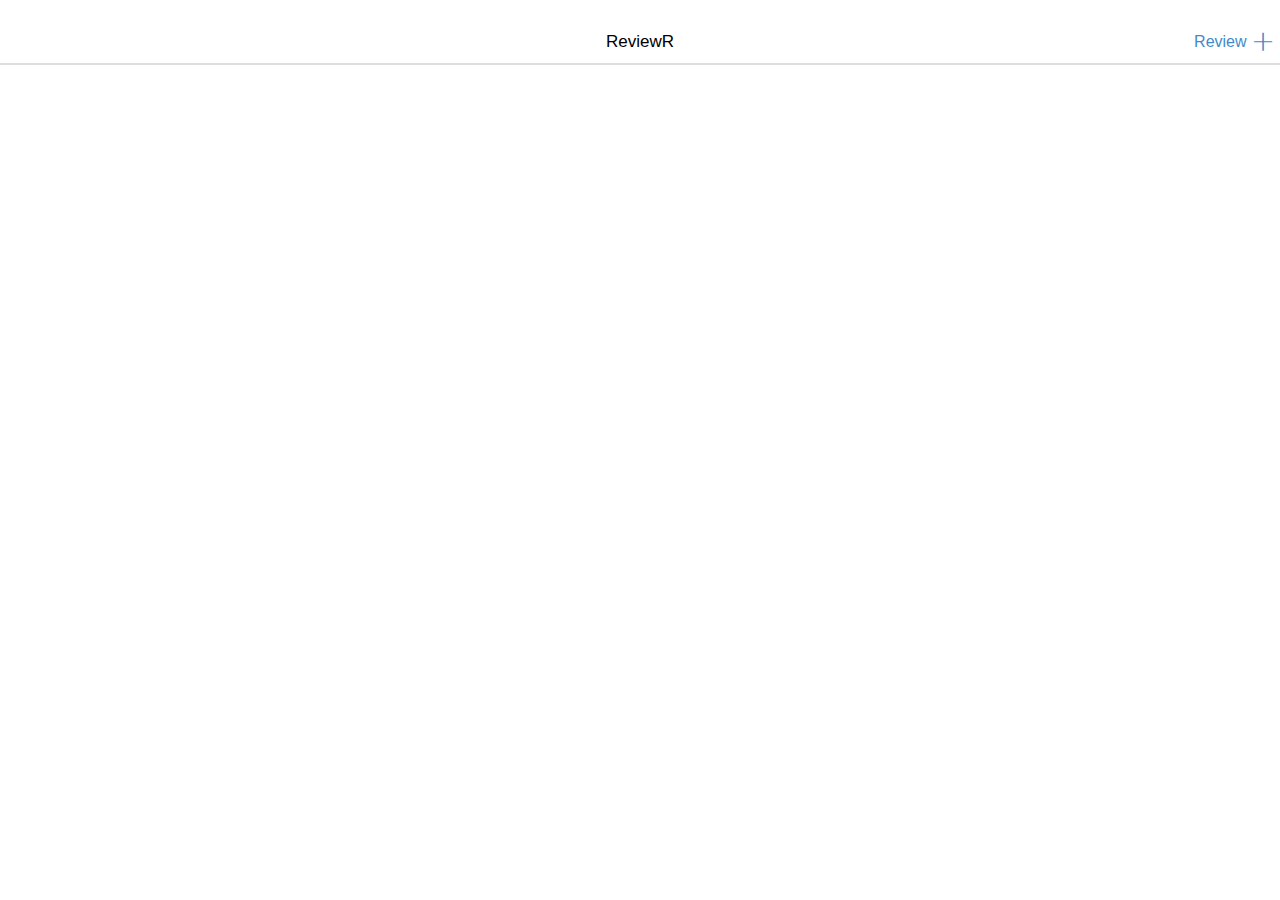
<file: platforms/browser/www/index.html>
<!--people.html-->

<!DOCTYPE html>
<html>
    <head>
        <meta http-equiv="Content-Security-Policy" content="default-src 'self' data: gap: https://ssl.gstatic.com http://griffis.edumedia.ca  http://jurt0001.edumedia.ca 'unsafe-eval'; style-src 'self' 'unsafe-inline'; media-src *; img-src 'self' data: content: griffis.edumedia.ca  placeholdit.imgix.net placehold.it ;"/>
        <meta name="format-detection" content="telephone=no"/>
        <meta name="msapplication-tap-highlight" content="no"/>
        <meta name="viewport" content="user-scalable=no, initial-scale=1, maximum-scale=1, minimum-scale=1, width=device-width"/>
        
        <!-- Include the compiled Ratchet CSS -->
        <link href="css/ratchet.css" rel="stylesheet" />
        <link rel="stylesheet" type="text/css" href="css/main.css">
        
        <title>Reviewr</title>
        
    </head>
    <body>
        <header class="bar bar-nav">
            <a class="btn btn-link btn-nav pull-right" href="#peepsModal" id="add-review">
                Review
                <span class="icon icon-plus"></span>
            </a>
            <h1 class="title">ReviewR</h1>
        </header>
        <!--
        <nav class="bar bar-tab">
            <a class="tab-item">
                <span class="icon icon-plus"></span>
                <span class="tab-label">Add Person</span>
            </a>
        </nav>
        -->
        <div class="content" id="myList">
            <!-- read through localStorage for contacts -->
            <ul class="table-view" id="review-list">

<!--
                  <li class="table-view-cell">
                    <span class="itemName">Horse</span> 

                    <a class="navigate-right pull-right" href="#deleteModal">   
                      <span class="star-rating" pull-left>5 Stars</span>
                    </a>
                </li>
-->
               
            </ul>
        </div>
        
        <div id="peepsModal" class="modal">
            
               <header class="bar bar-nav">
<!--                <a class="icon icon-close pull-right" href="#peepsModal"></a>-->
                <h1 class="title">Review</h1>
            </header>

<div class="content contentModal">

                    <form class="input-group" id="form">
                        <div class="input-row item" >
                            <label>Item</label>
                            <input id="item" type="text" placeholder="A Pony"/>
                        </div>

                        
                          <div class="input-group stars" id="stars">
                             <label></label>
                              <span class="star">&nbsp;</span>
                              <span class="star">&nbsp;</span>
                              <span class="star">&nbsp;</span>
                              <span class="star">&nbsp;</span>
                              <span class="star">&nbsp;</span>         
                        </div>
                        
                        
                        
                    <div id="captured-photo">
                        
                        
                    </div>
                        
                        
                        
                    </form>
                    <p class="content-padded">
                       <a id="takePhoto" class="btn btn-block btn-positive">
                            <span class="icon icon-play"></span>
                            Take photo 
                        </a>
                         <a id ="saveMe" href="#peepsModal" class="btn btn-primary btn-block">
                            <span class="icon icon-check"></span>
                            Save  
                        </a>
                        <a id="cancelBtn" href="#peepsModal" class="btn btn-block btn-negative">
                            <span class="icon icon-close"></span>
                            Cancel 
                        </a>
                       
                    </p>
       
       </div>
        </div>
        
        
        <div id="deleteModal" class="modal">
        <div class="content contentModal">
        
        <div id="capturedImage">
            
        </div>
        
        
        <p class="content-padded">
        
        
        
        
        <a id="deleteReview" href="#deleteModal" class="btn btn-block btn-negative">
                            <span class="icon icon-close"></span>
                            Delete
        </a>  
        <a id="back" href="#deleteModal" class="btn btn-block btn-primary">
                            <span class="icon icon-close"></span>
                            Back
        </a>
          
           
        </p>
        <!-- <img src="img/animal-brown-horse.jpg" alt="Horse"> -->
        
            </div>
        </div>
        
        
        
        <script type="text/javascript" src="cordova.js"></script>
        <!-- include the compiled Ratchet JS -->
        <script src="js/ratchet.min.js"></script>
        <script src="js/moment.js"></script>
        <script src="js/index.js"></script>
    </body>
</html>
</file>
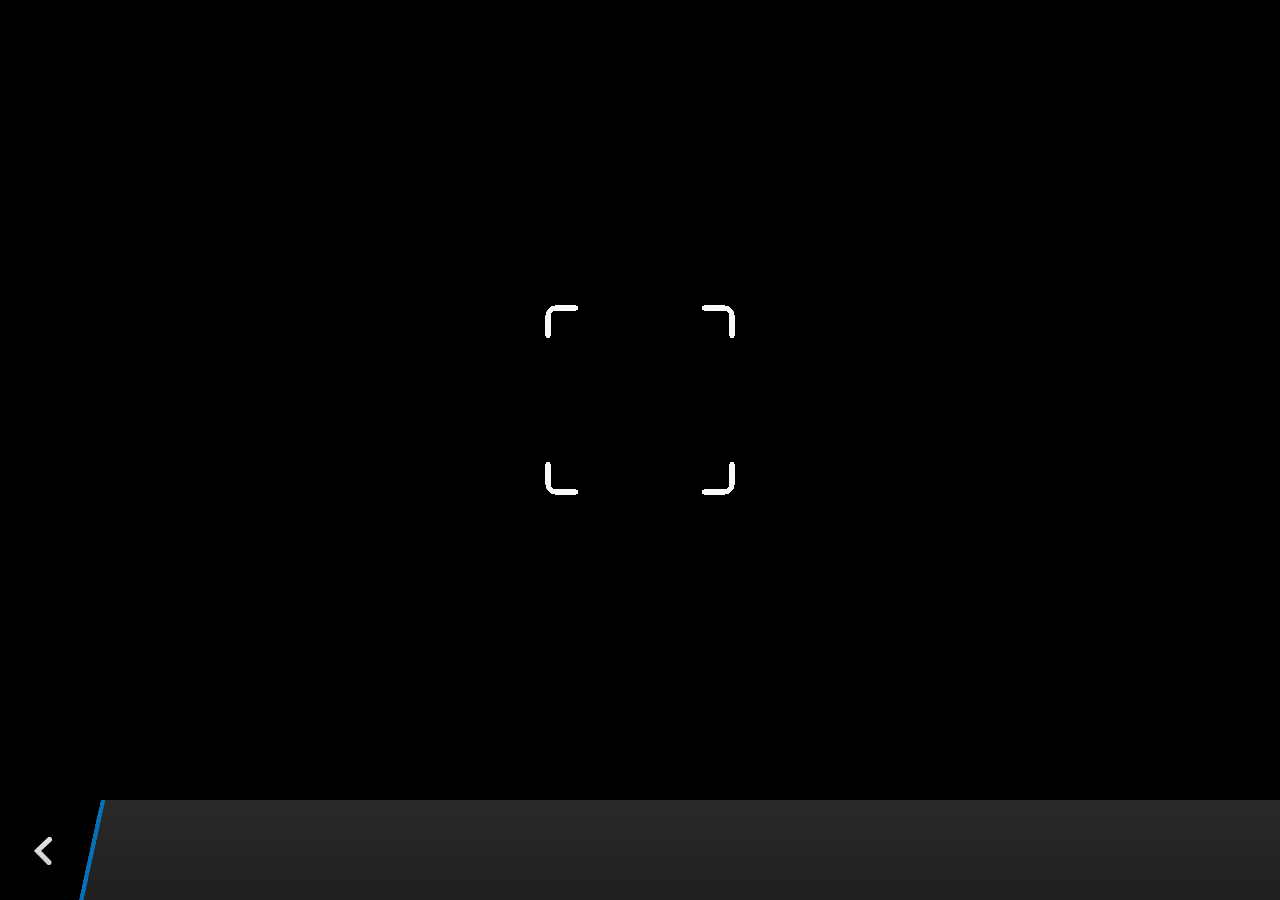
<file: plugins/cordova-plugin-camera/www/blackberry10/assets/camera.html>
<!--
 Licensed under the Apache License, Version 2.0 (the "License");
 you may not use this file except in compliance with the License.
 You may obtain a copy of the License at

 http://www.apache.org/licenses/LICENSE-2.0

 Unless required by applicable law or agreed to in writing, software
 distributed under the License is distributed on an "AS IS" BASIS,
 WITHOUT WARRANTIES OR CONDITIONS OF ANY KIND, either express or implied.
 See the License for the specific language governing permissions and
 limitations under the License.
 -->
<!DOCTYPE HTML>
<html lang="en">
    <head>
        <meta charset="utf-8">
        <script src="camera.js" type="text/javascript"></script>
        <script>
            var meta = document.createElement("meta");
            meta.setAttribute('name','viewport');
            meta.setAttribute('content','initial-scale='+ (1/window.devicePixelRatio) + ',user-scalable=no');
            document.getElementsByTagName('head')[0].appendChild(meta);
        </script>
    </head>
    <style type="text/css">
        body {
            background-color: black;
        }
        .action-bar {
            position: fixed;
            left: 0px;
            bottom: 0px;
            height: 100px;
            width: 100%;
            background-image: linear-gradient(rgb(41, 41, 41), rgb(32, 32, 32));
        }
        .action-bar-back {
            width: 78px;
            height: 100px;
            background-color: black;
        }
        .action-bar-divider {
            position: fixed;
            bottom: 0px;
            left: 78px;
            width: 28px;
            height: 100px;
            background-image: url([data-uri]);
        }
        .action-bar-back-button {
            position: fixed;
            bottom: 35px;
            left: 34px;
            width: 18px;
            height: 28px;
            background-image: url([data-uri]);
        }
        .camera-cross-hairs {
            position: fixed;
            top: 50%;
            left: 50%;
            -webkit-transform: translate(-50%, -147px);
            width: 194px;
            height: 195px;
            background-image: url([data-uri]); 
        }
    </style>
    <body>
        <div id="camera">
            <video id="v"></video>
            <div class="camera-cross-hairs"></div>
        </div>
        <canvas id="c" style="display: none;"></canvas>
        <div class="action-bar">
            <div id="back" class="action-bar-back">
                <div class="action-bar-back-button"></div>
            </div>
            <div class="action-bar-divider"></div>
        </div>
    </body>
</html>
</file>
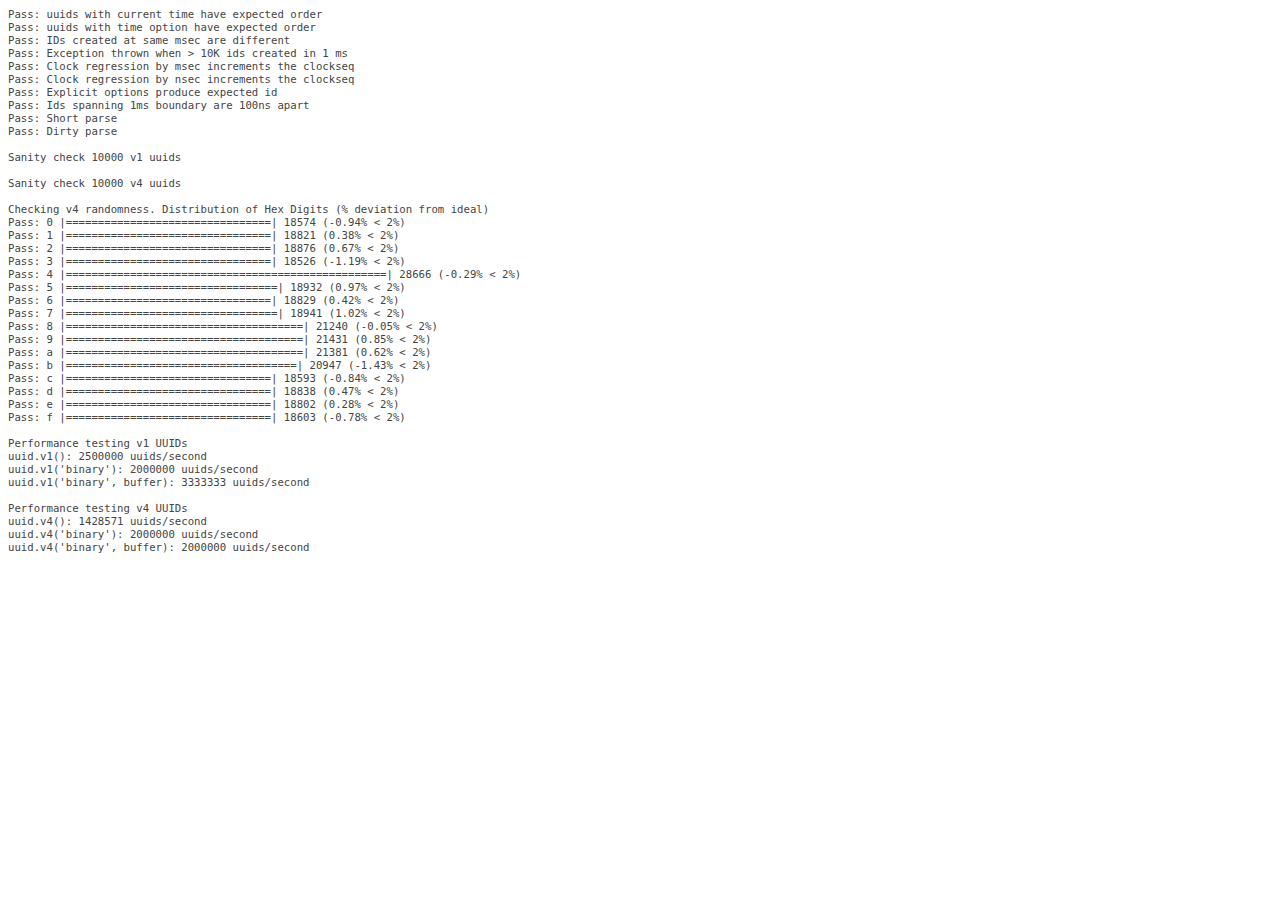
<file: platforms/ios/cordova/node_modules/node-uuid/test/test.html>
<html>
  <head>
    <style>
      div {
        font-family: monospace;
        font-size: 8pt;
      }
      div.log {color: #444;}
      div.warn {color: #550;}
      div.error {color: #800; font-weight: bold;}
    </style>
    <script src="../uuid.js"></script>
  </head>
  <body>
    <script src="./test.js"></script>
  </body>
</html>
</file>
<file: platforms/browser/www/css/ratchet.css>
/*!
 * =====================================================
 * Ratchet v2.0.2 (http://goratchet.com)
 * Copyright 2014 Connor Sears
 * Licensed under MIT (https://github.com/twbs/ratchet/blob/master/LICENSE)
 *
 * v2.0.2 designed by @connors.
 * =====================================================
 */

/*! normalize.css v3.0.1 | MIT License | git.io/normalize */
html {
  font-family: sans-serif;
  -webkit-text-size-adjust: 100%;
      -ms-text-size-adjust: 100%;
}

body {
  margin: 0;
  margin-top: 25px;   
}

article,
aside,
details,
figcaption,
figure,
footer,
header,
hgroup,
main,
nav,
section,
summary {
  display: block;
}

audio,
canvas,
progress,
video {
  display: inline-block;
  vertical-align: baseline;
}

audio:not([controls]) {
  display: none;
  height: 0;
}

[hidden],
template {
  display: none;
}

a {
  background: transparent;
}

a:active,
a:hover {
  outline: 0;
}

abbr[title] {
  border-bottom: 1px dotted;
}

b,
strong {
  font-weight: bold;
}

dfn {
  font-style: italic;
}

h1 {
  margin: .67em 0;
  font-size: 2em;
}

mark {
  color: #000;
  background: #ff0;
}

small {
  font-size: 80%;
}

sub,
sup {
  position: relative;
  font-size: 75%;
  line-height: 0;
  vertical-align: baseline;
}

sup {
  top: -.5em;
}

sub {
  bottom: -.25em;
}

img {
  border: 0;
}

svg:not(:root) {
  overflow: hidden;
}

figure {
  margin: 1em 40px;
}

hr {
  height: 0;
  -moz-box-sizing: content-box;
       box-sizing: content-box;
}

pre {
  overflow: auto;
}

code,
kbd,
pre,
samp {
  font-family: monospace, monospace;
  font-size: 1em;
}

button,
input,
optgroup,
select,
textarea {
  margin: 0;
  font: inherit;
  color: inherit;
}

button {
  overflow: visible;
}

button,
select {
  text-transform: none;
}

button,
html input[type="button"],
input[type="reset"],
input[type="submit"] {
  -webkit-appearance: button;
  cursor: pointer;
}

button[disabled],
html input[disabled] {
  cursor: default;
}

button::-moz-focus-inner,
input::-moz-focus-inner {
  padding: 0;
  border: 0;
}

input {
  line-height: normal;
}

input[type="checkbox"],
input[type="radio"] {
  box-sizing: border-box;
  padding: 0;
}

input[type="number"]::-webkit-inner-spin-button,
input[type="number"]::-webkit-outer-spin-button {
  height: auto;
}

input[type="search"] {
  -webkit-box-sizing: content-box;
     -moz-box-sizing: content-box;
          box-sizing: content-box;
  -webkit-appearance: textfield;
}

input[type="search"]::-webkit-search-cancel-button,
input[type="search"]::-webkit-search-decoration {
  -webkit-appearance: none;
}

fieldset {
  padding: .35em .625em .75em;
  margin: 0 2px;
  border: 1px solid #c0c0c0;
}

legend {
  padding: 0;
  border: 0;
}

textarea {
  overflow: auto;
}

optgroup {
  font-weight: bold;
}

table {
  border-spacing: 0;
  border-collapse: collapse;
}

td,
th {
  padding: 0;
}

* {
  -webkit-box-sizing: border-box;
     -moz-box-sizing: border-box;
          box-sizing: border-box;
}

body {
  position: fixed;
  top: 0;
  right: 0;
  bottom: 0;
  left: 0;
  font-family: "Helvetica Neue", Helvetica, sans-serif;
  font-size: 17px;
  line-height: 21px;
  color: #000;
  background-color: #fff;
}

a {
  color: #428bca;
  text-decoration: none;

  -webkit-tap-highlight-color: transparent;
}
a:active {
  color: #3071a9;
}

.content {
  position: relative;
  top: 0;
  right: 0;
  bottom: 0;
  left: 0;
  overflow: auto;
  -webkit-overflow-scrolling: touch;
  background-color: #fff;
}

.content > * {
  -webkit-translate:  translate3d(0,0,0); /* append */
/*
  -webkit-transform: translateZ(0);          omit
      /*-ms-transform: translateZ(0);      omit */  
          /*transform: translateZ(0);      omit
*/
}

.bar-nav ~ .content {
  padding-top: 44px;
}

.bar-header-secondary ~ .content {
  padding-top: 88px;
}

.bar-footer ~ .content {
  padding-bottom: 44px;
}

.bar-footer-secondary ~ .content {
  padding-bottom: 88px;
}

.bar-tab ~ .content {
  padding-bottom: 50px;
}

.bar-footer-secondary-tab ~ .content {
  padding-bottom: 94px;
}

.content-padded {
  margin: 10px;
}

.pull-left {
  float: left;
}

.pull-right {
  float: right;
}

.clearfix:before, .clearfix:after {
  display: table;
  content: " ";
}
.clearfix:after {
  clear: both;
}

h1, h2, h3, h4, h5, h6 {
  margin-top: 0;
  margin-bottom: 10px;
  line-height: 1;
}

h1, .h1 {
  font-size: 36px;
}

h2, .h2 {
  font-size: 30px;
}

h3, .h3 {
  font-size: 24px;
}

h4, .h4 {
  font-size: 18px;
}

h5, .h5 {
  margin-top: 20px;
  font-size: 14px;
}

h6, .h6 {
  margin-top: 20px;
  font-size: 12px;
}

p {
  margin-top: 0;
  margin-bottom: 10px;
  font-size: 14px;
  color: #777;
}

.btn {
  position: relative;
  display: inline-block;
  padding: 6px 8px 7px;
  margin-bottom: 0;
  font-size: 12px;
  font-weight: 400;
  line-height: 1;
  color: #333;
  text-align: center;
  white-space: nowrap;
  vertical-align: top;
  cursor: pointer;
  background-color: white;
  border: 1px solid #ccc;
  border-radius: 3px;
}
.btn:active, .btn.active {
  color: inherit;
  background-color: #ccc;
}
.btn:disabled, .btn.disabled {
  opacity: .6;
}

.btn-primary {
  color: #fff;
  background-color: #428bca;
  border: 1px solid #428bca;
}
.btn-primary:active, .btn-primary.active {
  color: #fff;
  background-color: #3071a9;
  border: 1px solid #3071a9;
}

.btn-positive {
  color: #fff;
  background-color: #5cb85c;
  border: 1px solid #5cb85c;
}
.btn-positive:active, .btn-positive.active {
  color: #fff;
  background-color: #449d44;
  border: 1px solid #449d44;
}

.btn-negative {
  color: #fff;
  background-color: #d9534f;
  border: 1px solid #d9534f;
}
.btn-negative:active, .btn-negative.active {
  color: #fff;
  background-color: #c9302c;
  border: 1px solid #c9302c;
}

.btn-outlined {
  background-color: transparent;
}
.btn-outlined.btn-primary {
  color: #428bca;
}
.btn-outlined.btn-positive {
  color: #5cb85c;
}
.btn-outlined.btn-negative {
  color: #d9534f;
}
.btn-outlined.btn-primary:active, .btn-outlined.btn-positive:active, .btn-outlined.btn-negative:active {
  color: #fff;
}

.btn-link {
  padding-top: 6px;
  padding-bottom: 6px;
  color: #428bca;
  background-color: transparent;
  border: 0;
}
.btn-link:active, .btn-link.active {
  color: #3071a9;
  background-color: transparent;
}

.btn-block {
  display: block;
  width: 100%;
  padding: 15px 0;
  margin-bottom: 10px;
  font-size: 18px;
}

input[type="submit"],
input[type="reset"],
input[type="button"] {
  width: 100%;
}

.btn .badge {
  margin: -2px -4px -2px 4px;
  font-size: 12px;
  background-color: rgba(0, 0, 0, .15);
}

.btn .badge-inverted,
.btn:active .badge-inverted {
  background-color: transparent;
}

.btn-primary:active .badge-inverted,
.btn-positive:active .badge-inverted,
.btn-negative:active .badge-inverted {
  color: #fff;
}

.btn-block .badge {
  position: absolute;
  right: 0;
  margin-right: 10px;
}

.btn .icon {
  font-size: inherit;
}

.bar {
  position: fixed;
  right: 0;
  left: 0;
  z-index: 10;
  height: 44px;
  padding-right: 10px;
  padding-left: 10px;
  background-color: white;
  border-bottom: 1px solid #ddd;

  -webkit-backface-visibility: hidden;
          backface-visibility: hidden;
}

.bar-header-secondary {
  top: 44px;
}

.bar-footer {
  bottom: 0;
}

.bar-footer-secondary {
  bottom: 44px;
}

.bar-footer-secondary-tab {
  bottom: 50px;
}

.bar-footer,
.bar-footer-secondary,
.bar-footer-secondary-tab {
  border-top: 1px solid #ddd;
  border-bottom: 0;
}

.bar-nav {
  top: 0;
}

.title {
  position: absolute;
  display: block;
  width: 100%;
  padding: 0;
  margin: 0 -10px;
  font-size: 17px;
  font-weight: 500;
  line-height: 44px;
  color: #000;
  text-align: center;
  white-space: nowrap;
}

.title a {
  color: inherit;
}

.bar-tab {
  bottom: 0;
  display: table;
  width: 100%;
  height: 50px;
  padding: 0;
  table-layout: fixed;
  border-top: 1px solid #ddd;
  border-bottom: 0;
}
.bar-tab .tab-item {
  display: table-cell;
  width: 1%;
  height: 50px;
  color: #929292;
  text-align: center;
  vertical-align: middle;
}
.bar-tab .tab-item.active, .bar-tab .tab-item:active {
  color: #428bca;
}
.bar-tab .tab-item .icon {
  top: 3px;
  width: 24px;
  height: 24px;
  padding-top: 0;
  padding-bottom: 0;
}
.bar-tab .tab-item .icon ~ .tab-label {
  display: block;
  font-size: 11px;
}

.bar .btn {
  position: relative;
  top: 7px;
  z-index: 20;
  padding: 6px 12px 7px;
  margin-top: 0;
  font-weight: 400;
}
.bar .btn.pull-right {
  margin-left: 10px;
}
.bar .btn.pull-left {
  margin-right: 10px;
}

.bar .btn-link {
  top: 0;
  padding: 0;
  font-size: 16px;
  line-height: 44px;
  color: #428bca;
  border: 0;
}
.bar .btn-link:active, .bar .btn-link.active {
  color: #3071a9;
}

.bar .btn-block {
  top: 6px;
  padding: 7px 0;
  margin-bottom: 0;
  font-size: 16px;
}

.bar .btn-nav.pull-left {
  margin-left: -5px;
}
.bar .btn-nav.pull-left .icon-left-nav {
  margin-right: -3px;
}
.bar .btn-nav.pull-right {
  margin-right: -5px;
}
.bar .btn-nav.pull-right .icon-right-nav {
  margin-left: -3px;
}

.bar .icon {
  position: relative;
  z-index: 20;
  padding-top: 10px;
  padding-bottom: 10px;
  font-size: 24px;
}
.bar .btn .icon {
  top: 3px;
  padding: 0;
}
.bar .title .icon {
  padding: 0;
}
.bar .title .icon.icon-caret {
  top: 4px;
  margin-left: -5px;
}

.bar input[type="search"] {
  height: 29px;
  margin: 6px 0;
}

.bar .segmented-control {
  top: 7px;
  margin: 0 auto;
}

.badge {
  display: inline-block;
  padding: 2px 9px 3px;
  font-size: 12px;
  line-height: 1;
  color: #333;
  background-color: rgba(0, 0, 0, .15);
  border-radius: 100px;
}
.badge.badge-inverted {
  padding: 0 5px 0 0;
  background-color: transparent;
}

.badge-primary {
  color: #fff;
  background-color: #428bca;
}
.badge-primary.badge-inverted {
  color: #428bca;
}

.badge-positive {
  color: #fff;
  background-color: #5cb85c;
}
.badge-positive.badge-inverted {
  color: #5cb85c;
}

.badge-negative {
  color: #fff;
  background-color: #d9534f;
}
.badge-negative.badge-inverted {
  color: #d9534f;
}

.card {
  margin: 10px;
  overflow: hidden;
  background-color: white;
  border: 1px solid #ddd;
  border-radius: 6px;
}

.card .table-view {
  margin-bottom: 0;
  border-top: 0;
  border-bottom: 0;
}
.card .table-view .table-view-divider:first-child {
  top: 0;
  border-top-left-radius: 6px;
  border-top-right-radius: 6px;
}
.card .table-view .table-view-divider:last-child {
  border-bottom-right-radius: 6px;
  border-bottom-left-radius: 6px;
}

.card .table-view-cell:last-child {
  border-bottom: 0;
}

.table-view {
  padding-left: 0;
  margin-top: 0;
  margin-bottom: 15px;
  list-style: none;
  background-color: #fff;
  border-top: 1px solid #ddd;
  border-bottom: 1px solid #ddd;
}

.table-view-cell {
  position: relative;
  padding: 11px 65px 11px 15px;
  overflow: hidden;
  border-bottom: 1px solid #ddd;
}
.table-view-cell:last-child {
  border-bottom: 0;
}
.table-view-cell > a:not(.btn) {
  position: relative;
  display: block;
  padding: inherit;
  margin: -11px -65px -11px -15px;
  overflow: hidden;
  color: inherit;
}
.table-view-cell > a:not(.btn):active {
  background-color: #eee;
}
.table-view-cell p {
  margin-bottom: 0;
}

.table-view-divider {
  padding-top: 6px;
  padding-bottom: 6px;
  padding-left: 15px;
  margin-top: -1px;
  margin-left: 0;
  font-weight: 500;
  color: #999;
  background-color: #fafafa;
  border-top: 1px solid #ddd;
  border-bottom: 1px solid #ddd;
}

.table-view .media,
.table-view .media-body {
  overflow: hidden;
}

.table-view .media-object.pull-left {
  margin-right: 10px;
}
.table-view .media-object.pull-right {
  margin-left: 10px;
}

.table-view-cell > .btn,
.table-view-cell > .badge,
.table-view-cell > .toggle,
.table-view-cell > a > .btn,
.table-view-cell > a > .badge,
.table-view-cell > a > .toggle {
  position: absolute;
  top: 50%;
  right: 15px;
  -webkit-transform: translateY(-50%);
      -ms-transform: translateY(-50%);
          transform: translateY(-50%);
}
.table-view-cell .navigate-left > .btn,
.table-view-cell .navigate-left > .badge,
.table-view-cell .navigate-left > .toggle,
.table-view-cell .navigate-right > .btn,
.table-view-cell .navigate-right > .badge,
.table-view-cell .navigate-right > .toggle,
.table-view-cell .push-left > .btn,
.table-view-cell .push-left > .badge,
.table-view-cell .push-left > .toggle,
.table-view-cell .push-right > .btn,
.table-view-cell .push-right > .badge,
.table-view-cell .push-right > .toggle,
.table-view-cell > a .navigate-left > .btn,
.table-view-cell > a .navigate-left > .badge,
.table-view-cell > a .navigate-left > .toggle,
.table-view-cell > a .navigate-right > .btn,
.table-view-cell > a .navigate-right > .badge,
.table-view-cell > a .navigate-right > .toggle,
.table-view-cell > a .push-left > .btn,
.table-view-cell > a .push-left > .badge,
.table-view-cell > a .push-left > .toggle,
.table-view-cell > a .push-right > .btn,
.table-view-cell > a .push-right > .badge,
.table-view-cell > a .push-right > .toggle {
  right: 35px;
}

.content > .table-view:first-child {
  margin-top: 0px;
}

input,
textarea,
button,
select {
  font-family: "Helvetica Neue", Helvetica, sans-serif;
  font-size: 17px;
}

select,
textarea,
input[type="text"],
input[type="search"],
input[type="password"],
input[type="datetime"],
input[type="datetime-local"],
input[type="date"],
input[type="month"],
input[type="time"],
input[type="week"],
input[type="number"],
input[type="email"],
input[type="url"],
input[type="tel"],
input[type="color"] {
  width: 100%;
  height: 35px;
  -webkit-appearance: none;
  padding: 0 15px;
  margin-bottom: 15px;
  line-height: 21px;
  background-color: #fff;
  border: 1px solid #ddd;
  border-radius: 3px;
  outline: none;
}

input[type="search"] {
  -webkit-box-sizing: border-box;
     -moz-box-sizing: border-box;
          box-sizing: border-box;
  padding: 0 10px;
  font-size: 16px;
  border-radius: 20px;
}

input[type="search"]:focus {
  text-align: left;
}

textarea {
  height: auto;
}

select {
  height: auto;
  font-size: 14px;
  background-color: #f8f8f8;
  -webkit-box-shadow: inset 0 1px 1px rgba(0, 0, 0, .1);
          box-shadow: inset 0 1px 1px rgba(0, 0, 0, .1);
}

.input-group {
  background-color: #fff;
}

.input-group input,
.input-group textarea {
  margin-bottom: 0;
  background-color: transparent;
  border-top: 0;
  border-right: 0;
  border-left: 0;
  border-radius: 0;
  -webkit-box-shadow: none;
          box-shadow: none;
}

.input-row {
  height: 35px;
  overflow: hidden;
  border-bottom: 1px solid #ddd;
}

.input-row label {
  float: left;
  width: 35%;
  padding: 8px 15px;
  font-family: "Helvetica Neue", Helvetica, sans-serif;
  line-height: 1.1;
}

.input-row input {
  float: right;
  width: 65%;
  padding-left: 0;
  margin-bottom: 0;
  border: 0;
}

.segmented-control {
  position: relative;
  display: table;
  overflow: hidden;
  font-size: 12px;
  font-weight: 400;
  background-color: white;
  border: 1px solid #ccc;
  border-radius: 3px;
}
.segmented-control .control-item {
  display: table-cell;
  width: 1%;
  padding-top: 6px;
  padding-bottom: 7px;
  overflow: hidden;
  line-height: 1;
  color: #333;
  text-align: center;
  text-overflow: ellipsis;
  white-space: nowrap;
  border-left: 1px solid #ccc;
}
.segmented-control .control-item:first-child {
  border-left-width: 0;
}
.segmented-control .control-item:active {
  background-color: #eee;
}
.segmented-control .control-item.active {
  background-color: #ccc;
}

.segmented-control-primary {
  border-color: #428bca;
}
.segmented-control-primary .control-item {
  color: #428bca;
  border-color: inherit;
}
.segmented-control-primary .control-item:active {
  background-color: #cde1f1;
}
.segmented-control-primary .control-item.active {
  color: #fff;
  background-color: #428bca;
}

.segmented-control-positive {
  border-color: #5cb85c;
}
.segmented-control-positive .control-item {
  color: #5cb85c;
  border-color: inherit;
}
.segmented-control-positive .control-item:active {
  background-color: #d8eed8;
}
.segmented-control-positive .control-item.active {
  color: #fff;
  background-color: #5cb85c;
}

.segmented-control-negative {
  border-color: #d9534f;
}
.segmented-control-negative .control-item {
  color: #d9534f;
  border-color: inherit;
}
.segmented-control-negative .control-item:active {
  background-color: #f9e2e2;
}
.segmented-control-negative .control-item.active {
  color: #fff;
  background-color: #d9534f;
}

.control-content {
  display: none;
}
.control-content.active {
  display: block;
}

.popover {
  position: fixed;
  top: 55px;
  left: 50%;
  z-index: 20;
  display: none;
  width: 280px;
  margin-left: -140px;
  background-color: white;
  border-radius: 6px;
  -webkit-box-shadow: 0 0 15px rgba(0, 0, 0, .1);
          box-shadow: 0 0 15px rgba(0, 0, 0, .1);
  opacity: 0;
  -webkit-transition: all .25s linear;
     -moz-transition: all .25s linear;
          transition: all .25s linear;
  -webkit-transform: translate3d(0, -15px, 0);
      -ms-transform: translate3d(0, -15px, 0);
          transform: translate3d(0, -15px, 0);
}
.popover:before {
  position: absolute;
  top: -15px;
  left: 50%;
  width: 0;
  height: 0;
  margin-left: -15px;
  content: '';
  border-right: 15px solid transparent;
  border-bottom: 15px solid white;
  border-left: 15px solid transparent;
}
.popover.visible {
  opacity: 1;
  -webkit-transform: translate3d(0, 0, 0);
      -ms-transform: translate3d(0, 0, 0);
          transform: translate3d(0, 0, 0);
}
.popover .bar ~ .table-view {
  padding-top: 44px;
}

.backdrop {
  position: fixed;
  top: 0;
  right: 0;
  bottom: 0;
  left: 0;
  z-index: 15;
  background-color: rgba(0, 0, 0, .3);
}

.popover .btn-block {
  margin-bottom: 5px;
}
.popover .btn-block:last-child {
  margin-bottom: 0;
}

.popover .bar-nav {
  border-bottom: 1px solid #ddd;
  border-top-left-radius: 12px;
  border-top-right-radius: 12px;
  -webkit-box-shadow: none;
          box-shadow: none;
}

.popover .table-view {
  max-height: 300px;
  margin-bottom: 0;
  overflow: auto;
  -webkit-overflow-scrolling: touch;
  background-color: #fff;
  border-top: 0;
  border-bottom: 0;
  border-radius: 6px;
}

.modal {
  position: fixed;
  top: 0;
  z-index: 11;
  width: 100%;
  min-height: 100%;
  overflow: hidden;
  background-color: #fff;
  opacity: 0;
  -webkit-transition: -webkit-transform .25s, opacity 1ms .25s;
     -moz-transition:    -moz-transform .25s, opacity 1ms .25s;
          transition:         transform .25s, opacity 1ms .25s;
  -webkit-transform: translate3d(0, 100%, 0);
      -ms-transform: translate3d(0, 100%, 0);
          transform: translate3d(0, 100%, 0);
}
.modal.active {
  height: 100%;
  opacity: 1;
  -webkit-transition: -webkit-transform .25s;
     -moz-transition:    -moz-transform .25s;
          transition:         transform .25s;
  -webkit-transform: translate3d(0, 0, 0);
      -ms-transform: translate3d(0, 0, 0);
          transform: translate3d(0, 0, 0);
}

.slider {
  width: 100%;
}

.slider {
  overflow: hidden;
  background-color: #000;
}
.slider .slide-group {
  position: relative;
  font-size: 0;
  white-space: nowrap;
  -webkit-transition: all 0s linear;
     -moz-transition: all 0s linear;
          transition: all 0s linear;
}
.slider .slide-group .slide {
  display: inline-block;
  width: 100%;
  height: 100%;
  font-size: 14px;
  vertical-align: top;
}

.toggle {
  position: relative;
  display: block;
  width: 74px;
  height: 30px;
  background-color: #fff;
  border: 2px solid #ddd;
  border-radius: 20px;
  -webkit-transition-duration: .2s;
     -moz-transition-duration: .2s;
          transition-duration: .2s;
  -webkit-transition-property: background-color, border;
     -moz-transition-property: background-color, border;
          transition-property: background-color, border;
}
.toggle .toggle-handle {
  position: absolute;
  top: -1px;
  left: -1px;
  z-index: 2;
  width: 28px;
  height: 28px;
  background-color: #fff;
  border: 1px solid #ddd;
  border-radius: 100px;
  -webkit-transition-duration: .2s;
     -moz-transition-duration: .2s;
          transition-duration: .2s;
  -webkit-transition-property: -webkit-transform, border, width;
     -moz-transition-property:    -moz-transform, border, width;
          transition-property:         transform, border, width;
}
.toggle:before {
  position: absolute;
  top: 3px;
  right: 11px;
  font-size: 13px;
  color: #999;
  text-transform: uppercase;
  content: "Off";
}
.toggle.active {
  background-color: #5cb85c;
  border: 2px solid #5cb85c;
}
.toggle.active .toggle-handle {
  border-color: #5cb85c;
  -webkit-transform: translate3d(44px, 0, 0);
      -ms-transform: translate3d(44px, 0, 0);
          transform: translate3d(44px, 0, 0);
}
.toggle.active:before {
  right: auto;
  left: 15px;
  color: #fff;
  content: "On";
}
.toggle input[type="checkbox"] {
  display: none;
}

.content.fade {
  left: 0;
  opacity: 0;
}
.content.fade.in {
  opacity: 1;
}
.content.sliding {
  z-index: 2;
  -webkit-transition: -webkit-transform .4s;
     -moz-transition:    -moz-transform .4s;
          transition:         transform .4s;
  -webkit-transform: translate3d(0, 0, 0);
      -ms-transform: translate3d(0, 0, 0);
          transform: translate3d(0, 0, 0);
}
.content.sliding.left {
  z-index: 1;
  -webkit-transform: translate3d(-100%, 0, 0);
      -ms-transform: translate3d(-100%, 0, 0);
          transform: translate3d(-100%, 0, 0);
}
.content.sliding.right {
  z-index: 3;
  -webkit-transform: translate3d(100%, 0, 0);
      -ms-transform: translate3d(100%, 0, 0);
          transform: translate3d(100%, 0, 0);
}

.navigate-left:after,
.navigate-right:after,
.push-left:after,
.push-right:after {
  position: absolute;
  top: 50%;
  display: inline-block;
  font-family: Ratchicons;
  font-size: inherit;
  line-height: 1;
  color: #bbb;
  text-decoration: none;
  -webkit-transform: translateY(-50%);
      -ms-transform: translateY(-50%);
          transform: translateY(-50%);

  -webkit-font-smoothing: antialiased;
}

.navigate-left:after,
.push-left:after {
  left: 15px;
  content: '\e822';
}

.navigate-right:after,
.push-right:after {
  right: 15px;
  content: '\e826';
}

@font-face {
  font-family: Ratchicons;
  font-style: normal;
  font-weight: normal;

  src: url("../fonts/ratchicons.eot");
  src: url("../fonts/ratchicons.eot?#iefix") format("embedded-opentype"), url("../fonts/ratchicons.woff") format("woff"), url("../fonts/ratchicons.ttf") format("truetype"), url("../fonts/ratchicons.svg#svgFontName") format("svg");
}
.icon {
  display: inline-block;
  font-family: Ratchicons;
  font-size: 24px;
  line-height: 1;
  text-decoration: none;

  -webkit-font-smoothing: antialiased;
}

.icon-back:before {
  content: '\e80a';
}

.icon-bars:before {
  content: '\e80e';
}

.icon-caret:before {
  content: '\e80f';
}

.icon-check:before {
  content: '\e810';
}

.icon-close:before {
  content: '\e811';
}

.icon-code:before {
  content: '\e812';
}

.icon-compose:before {
  content: '\e813';
}

.icon-download:before {
  content: '\e815';
}

.icon-edit:before {
  content: '\e829';
}

.icon-forward:before {
  content: '\e82a';
}

.icon-gear:before {
  content: '\e821';
}

.icon-home:before {
  content: '\e82b';
}

.icon-info:before {
  content: '\e82c';
}

.icon-list:before {
  content: '\e823';
}

.icon-more-vertical:before {
  content: '\e82e';
}

.icon-more:before {
  content: '\e82f';
}

.icon-pages:before {
  content: '\e824';
}

.icon-pause:before {
  content: '\e830';
}

.icon-person:before {
  content: '\e832';
}

.icon-play:before {
  content: '\e816';
}

.icon-plus:before {
  content: '\e817';
}

.icon-refresh:before {
  content: '\e825';
}

.icon-search:before {
  content: '\e819';
}

.icon-share:before {
  content: '\e81a';
}

.icon-sound:before {
  content: '\e827';
}

.icon-sound2:before {
  content: '\e828';
}

.icon-sound3:before {
  content: '\e80b';
}

.icon-sound4:before {
  content: '\e80c';
}

.icon-star-filled:before {
  content: '\e81b';
}

.icon-star:before {
  content: '\e81c';
}

.icon-stop:before {
  content: '\e81d';
}

.icon-trash:before {
  content: '\e81e';
}

.icon-up-nav:before {
  content: '\e81f';
}

.icon-up:before {
  content: '\e80d';
}

.icon-right-nav:before {
  content: '\e818';
}

.icon-right:before {
  content: '\e826';
}

.icon-down-nav:before {
  content: '\e814';
}

.icon-down:before {
  content: '\e820';
}

.icon-left-nav:before {
  content: '\e82d';
}

.icon-left:before {
  content: '\e822';
}
</file>
<file: platforms/browser/www/css/main.css>
*{
    padding:0;
    margin:0;
}


.bar-nav{    
    margin-top: 20px;

}

.content{
    margin-top: -6px;
}

#captured-photo{
    width: 60%;
    margin: 0 auto;
    
    
}

#newImage{
    width: 100%;
    margin: 0 auto;
    
    
}


#cancelBtn,#saveMe,#takePhoto{
    width: 70%;
    margin: 0 auto;
    
}

label{
font-size: 3rem;    
    
}

.item{
    
    font-size: 2rem;
    height: 4rem;
}

#item{
    font-size: 1.5rem;
    height: 4rem;
}

.img-list{
    width: 10vw;
}



.contentModal{
    margin-top: 25px;
    
}



.big{
    
    width: 100%;
}

/*
contentModal.img{
    align-content: center;
    
}
*/

#capturedImage{
    
    width: 93%;
    margin: 0 auto;
    font: 1rem black;
}


/* STAR RATINGS SYSTEM*/

.stars{
    Margin: 0 auto;
    padding-top: 8vh;
  
}



.star{
  color: goldenrod;
  font-size: 3rem;
  position: relative;
  padding: 0 0.3rem; /* space out the stars */
  margin: 150px 3vw;
}
.star::before{
  position:absolute;
  top:0;
  left:0;
  content: '\2606';
  cursor: pointer;
}
.star:hover::before{
  /* the :hover should come first */
  content: '\2605' !important;
  color: #bada55;
}
.star.rated::before{
  /* the :hover should come first */
  content: '\2605' !important;
}
</file>
